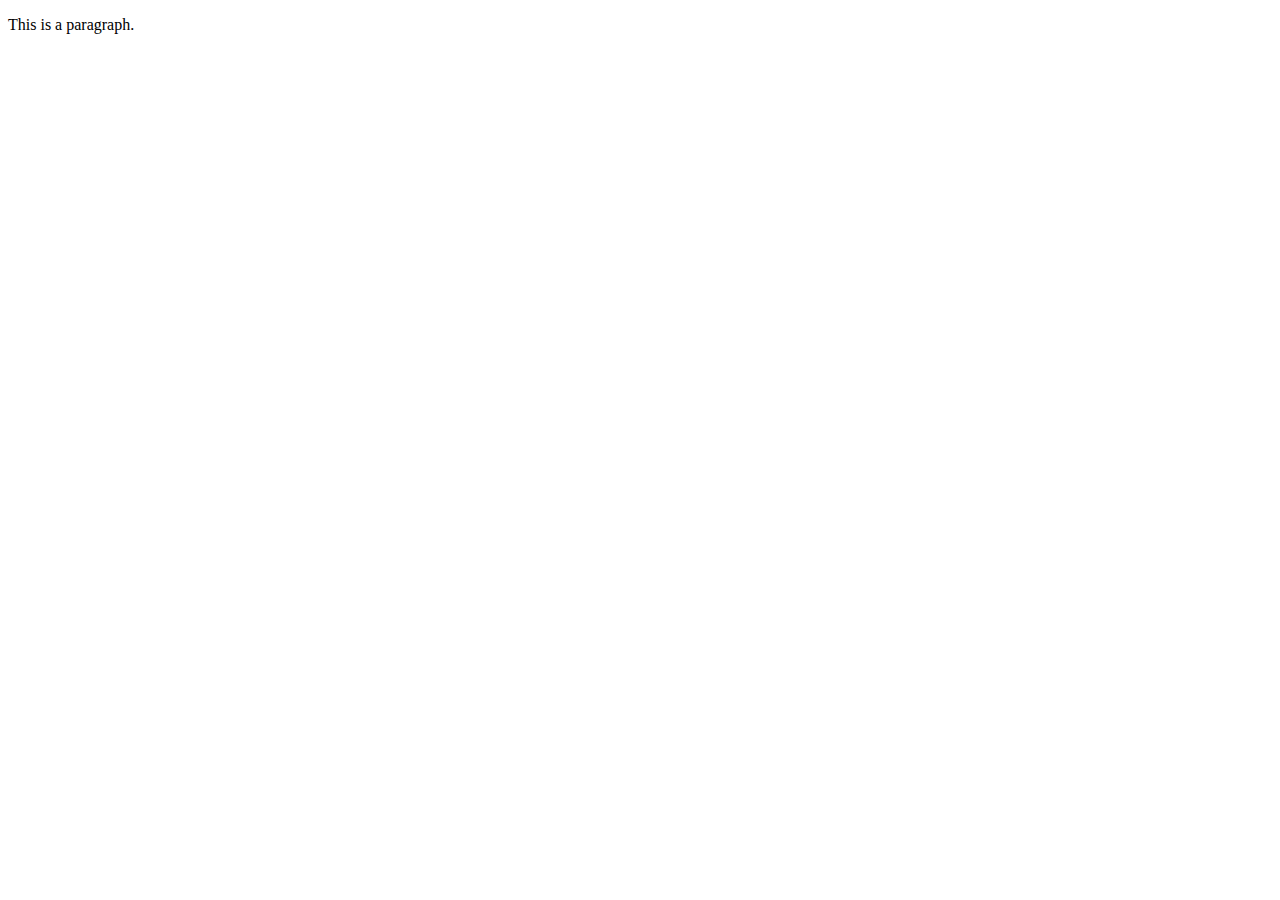
<file: Summerpep/index.html>
<!DOCTYPE html>
<html lang="en">
<head>
    <meta charset="UTF-8">
    <meta name="viewport" content="width=device-width, initial-scale=1.0">
    <title>Document</title>
    <script src="script.js"></script>
</head>
<body>
    <p id="text">This is a paragraph.</p>
</body>
</html>
</file>
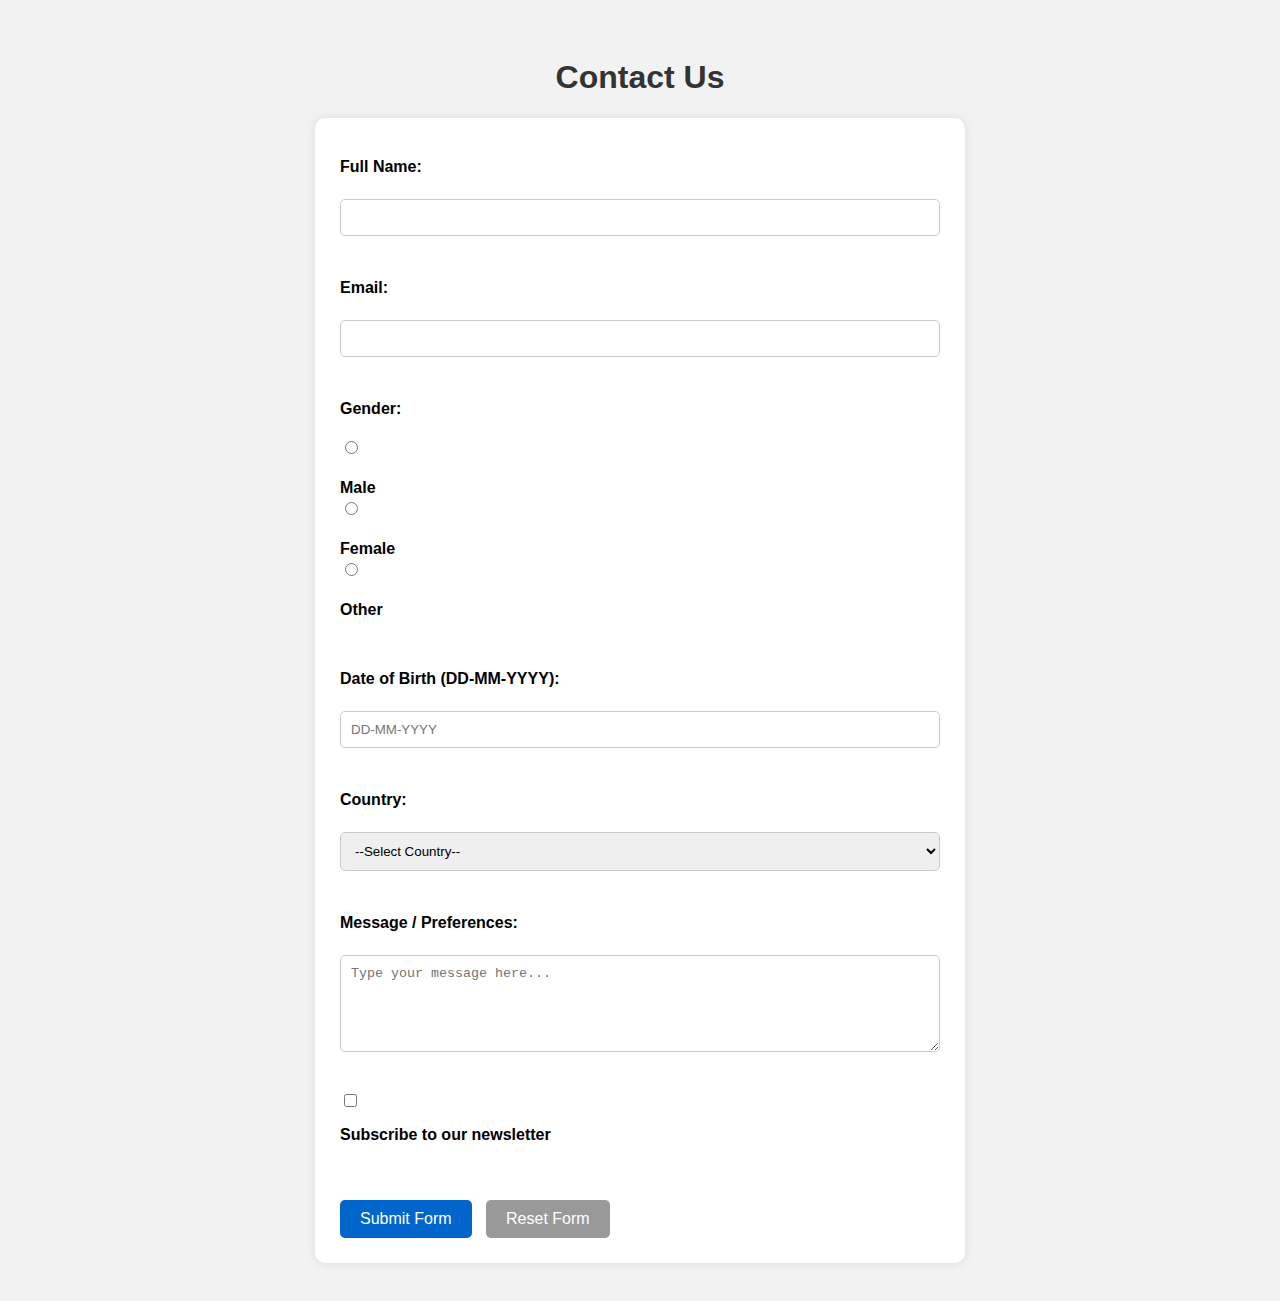
<file: Summerpep/my-website/second.html>
<!DOCTYPE html>
<html lang="en">
<head>
    <head>
    <meta charset="UTF-8">
    <title>Contact Us Form</title>
    <link rel="stylesheet" href="style.css">
</head>

</head>
<body>
    <h1>Contact Us</h1>

    <form action="/submit" method="post">

        <label for="fullname">Full Name:</label><br>
        <input type="text" id="fullname" name="fullname" required><br><br>

        <label for="email">Email:</label><br>
        <input type="email" id="email" name="email" required><br><br>

        <label>Gender:</label><br>
        <input type="radio" id="male" name="gender" value="male">
        <label for="male">Male</label>
        <input type="radio" id="female" name="gender" value="female">
        <label for="female">Female</label>
        <input type="radio" id="other" name="gender" value="other">
        <label for="other">Other</label><br><br>

        <label for="dob">Date of Birth (DD-MM-YYYY):</label><br>
        <input type="text" id="dob" name="dob" placeholder="DD-MM-YYYY" pattern="\d{2}-\d{2}-\d{4}" required><br><br>

        <label for="country">Country:</label><br>
        <select id="country" name="country" required>
            <option value="">--Select Country--</option>
            <option value="India">India</option>
            <option value="USA">USA</option>
            <option value="Germany">Germany</option>
            <option value="Canada">Canada</option>
            <option value="Australia">Australia</option>
        </select><br><br>

        <label for="message">Message / Preferences:</label><br>
        <textarea id="message" name="message" rows="5" cols="40" placeholder="Type your message here..."></textarea><br><br>

        <input type="checkbox" id="subscribe" name="subscribe">
        <label for="subscribe">Subscribe to our newsletter</label><br><br>

        <button type="submit">Submit Form</button>
        <button type="reset">Reset Form</button>
    </form>
</body>
</html>
</file>
<file: Summerpep/my-website/style.css>
body {
    font-family: Arial, sans-serif;
    background-color: #f2f2f2;
    padding: 30px;
}

h1 {
    text-align: center;
    color: #333;
}

form {
    background-color: #ffffff;
    padding: 25px;
    border-radius: 10px;
    box-shadow: 0 0 10px rgba(0, 0, 0, 0.1);
    max-width: 600px;
    margin: auto;
}

label {
    font-weight: bold;
    display: block;
    margin-top: 15px;
}

input[type="text"],
input[type="email"],
input[type="radio"],
select,
textarea {
    width: 100%;
    padding: 10px;
    margin-top: 5px;
    margin-bottom: 10px;
    border: 1px solid #ccc;
    border-radius: 5px;
    box-sizing: border-box;
}

textarea {
    resize: vertical;
}

input[type="radio"] {
    width: auto;
}

input[type="checkbox"] {
    margin-top: 10px;
}
    
button {
    padding: 10px 20px;
    border: none;
    background-color: #0066cc;
    color: white;
    font-size: 16px;
    margin-top: 20px;
    margin-right: 10px;
    border-radius: 5px;
    cursor: pointer;
}

button[type="reset"] {
    background-color: #999;
}

button:hover {
    opacity: 0.9;
}
</file>
